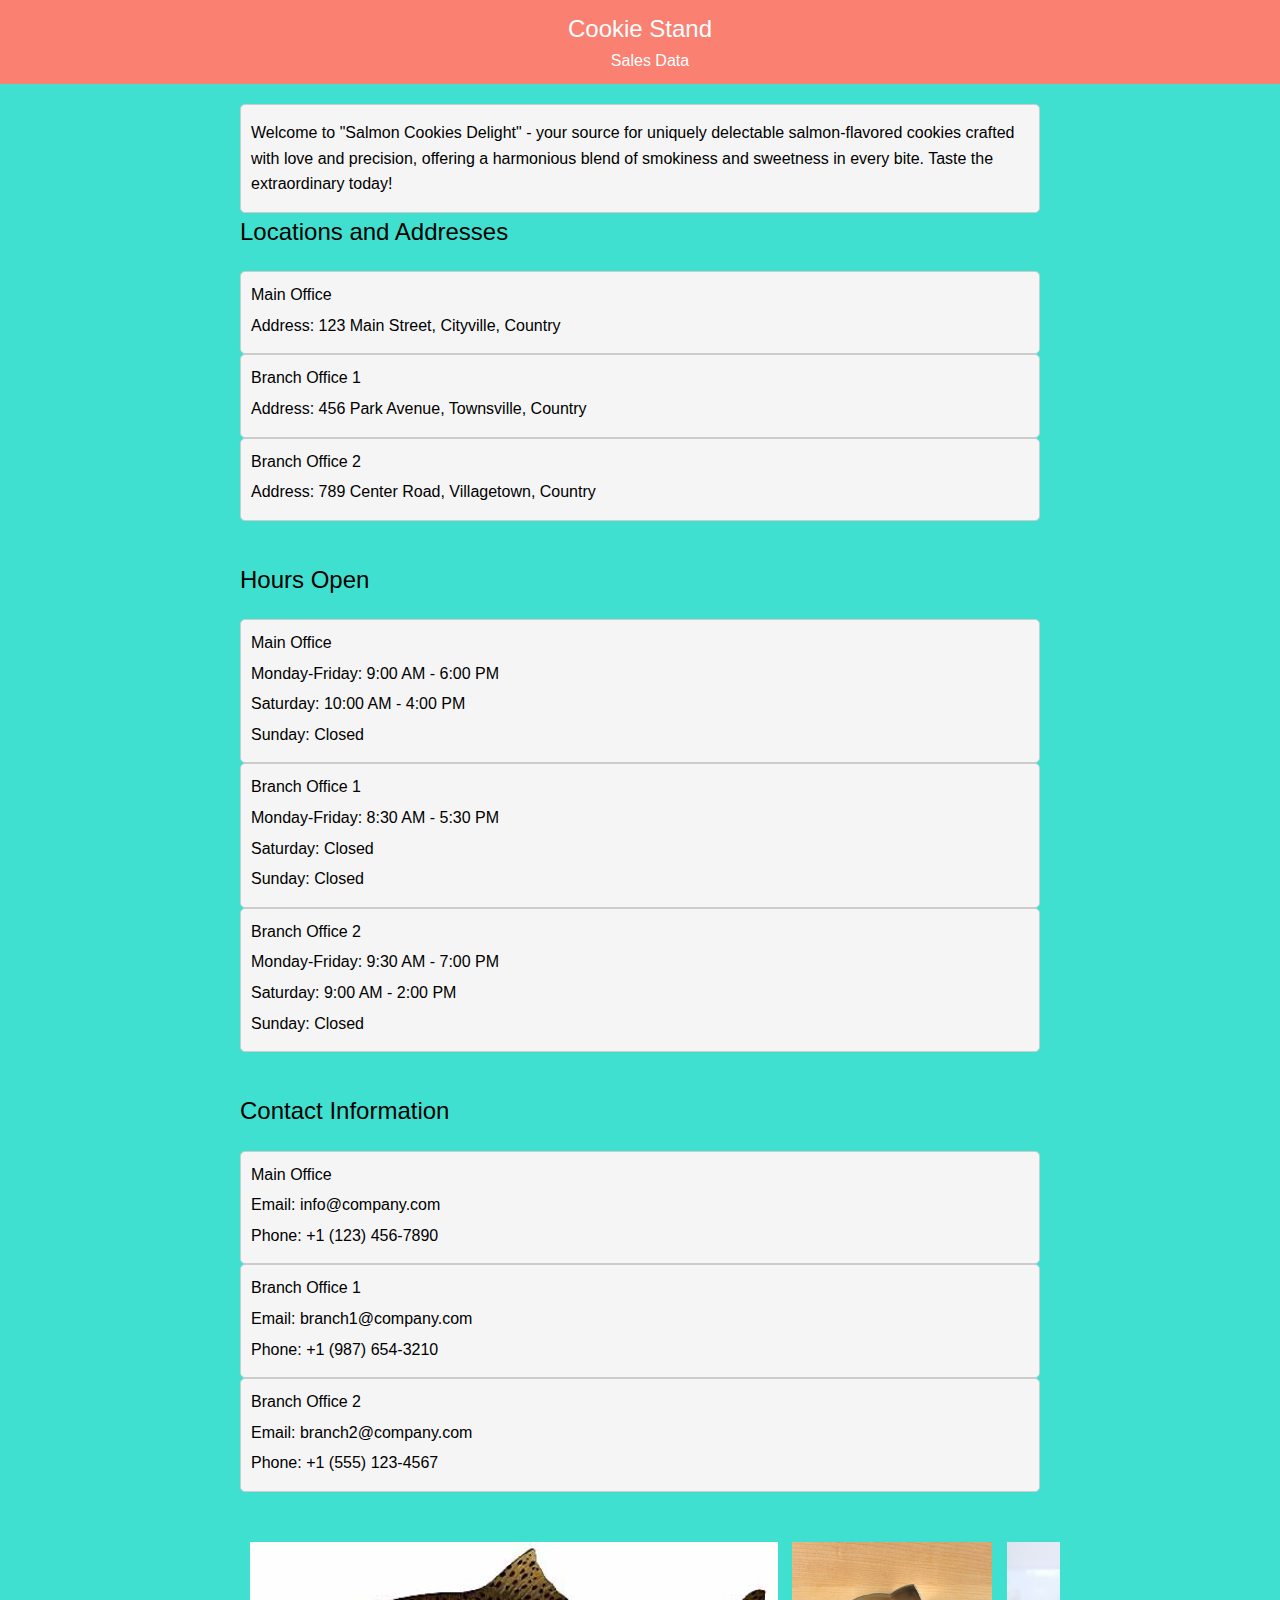
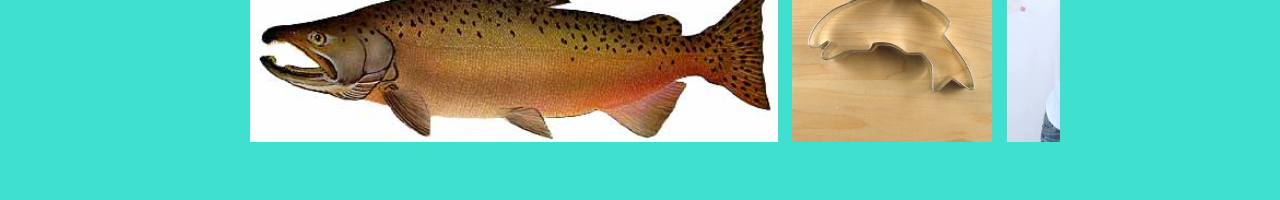
<file: index.html>
<!DOCTYPE html>
<html lang="en">

<head>
  <meta charset="UTF-8">
  <meta name="viewport" content="width=device-width, initial-scale=1.0">
  <title>Cookie Stand</title>
  <link rel="stylesheet" href="reset.css">
  <link rel="stylesheet" href="style.css">
</head>

<body>
  <header>
    <h1 class="title" class="text">Cookie Stand</h1>
    <a href="sales.html" class="sales-link">Sales Data</a>
  </header>

  <main class="container">

    <section class="about-section" class="text">
      <p>Welcome to "Salmon Cookies Delight" - your source for uniquely delectable salmon-flavored cookies crafted with love and precision, offering a harmonious blend of smokiness and sweetness in every bite. Taste the extraordinary today!</p>
    </section>

    <section class="location-section">
      <h1>Locations and Addresses</h1>
      <div class="location-info" class="text">
        <h2>Main Office</h2>
        <p>Address: 123 Main Street, Cityville, Country</p>
      </div>

      <div class="location-info" class="text">
        <h2>Branch Office 1</h2>
        <p>Address: 456 Park Avenue, Townsville, Country</p>
      </div>

      <div class="location-info" class="text">
        <h2>Branch Office 2</h2>
        <p>Address: 789 Center Road, Villagetown, Country</p>
      </div>
    </section>

    <section class="hours-section" class="text">
      <h1>Hours Open</h1>
      <div class="location-info" class="text">
        <h2>Main Office</h2>
        <p>Monday-Friday: 9:00 AM - 6:00 PM</p>
        <p>Saturday: 10:00 AM - 4:00 PM</p>
        <p>Sunday: Closed</p>
      </div>

      <div class="location-info" class="text">
        <h2>Branch Office 1</h2>
        <p>Monday-Friday: 8:30 AM - 5:30 PM</p>
        <p>Saturday: Closed</p>
        <p>Sunday: Closed</p>
      </div>

      <div class="location-info" class="text">
        <h2>Branch Office 2</h2>
        <p>Monday-Friday: 9:30 AM - 7:00 PM</p>
        <p>Saturday: 9:00 AM - 2:00 PM</p>
        <p>Sunday: Closed</p>
      </div>
    </section>

    <section class="contact-section" class="text">
      <h1>Contact Information</h1>
      <div class="location-info" class="text">
        <h2>Main Office</h2>
        <p>Email: info@company.com</p>
        <p>Phone: +1 (123) 456-7890</p>
      </div>

      <div class="location-info" class="text">
        <h2>Branch Office 1</h2>
        <p>Email: branch1@company.com</p>
        <p>Phone: +1 (987) 654-3210</p>
      </div>

      <div class="location-info" class="text">
        <h2>Branch Office 2</h2>
        <p>Email: branch2@company.com</p>
        <p>Phone: +1 (555) 123-4567</p>
      </div>
    </section>

    <div class="image-scroll-container">
      <div class="image-wrapper">
        <img src="./images/chinook.jpg" alt="Image 1">
        <img src="./images/cutter.jpeg" alt="Image 2">
        <img src="./images/family.jpg" alt="Image 3">
        <img src="./images/fish.jpg" alt="Image 4">
        <img src="./images/frosted-cookie.jpg" alt="Image 5">
        <img src="./images/salmon.png" alt="Image 6">
        <img src="./images/shirt.jpg" alt="Image 7">
      </div>
    </div>
    

  </main>
  <!-- <script src="app.js"></script> -->
</body>

</html>
</file>
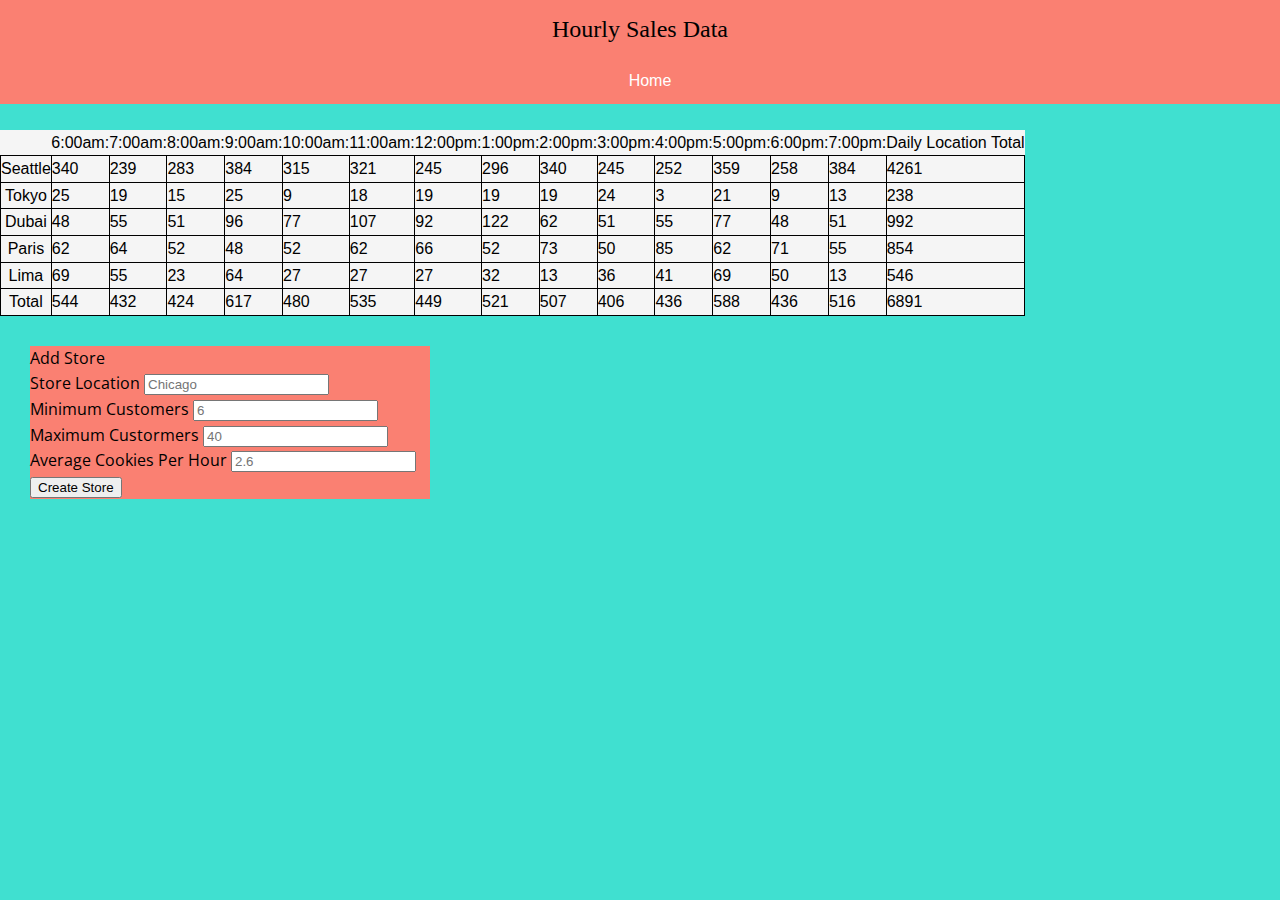
<file: sales.html>
<!DOCTYPE html>
<html lang="en">
<head>
  <meta charset="UTF-8">
  <meta name="viewport" content="width=device-width, initial-scale=1.0">
  <title>Sales Data</title>
  <link rel="stylesheet" href="reset.css">
  <link rel="stylesheet" href="style.css">
  <link rel="preconnect" href="https://fonts.googleapis.com">
  <link rel="preconnect" href="https://fonts.gstatic.com" crossorigin>
  <link href="https://fonts.googleapis.com/css2?family=Open+Sans&display=swap" rel="stylesheet">
</head>
<body>
  <header>
    <h1 class="text">Hourly Sales Data</h1>
    <a href="index.html" class="sales-link">Home</a>
  </header>
</br>
<table id="sales-table">
  <thead id="thead">
    
  </thead>

  <tbody id="tbody">

  </tbody>

</table>

<form id="store-form">
  <fieldset>
    <legend>Add Store</legend>

    <div>
      <label for="storeName">Store Location</label>
      <input id="store-name" type="text" name="storeName" placeholder="Chicago">
    </div>

    <div>
      <label for="storeMinCust">Minimum Customers</label>
      <input id="min-cust" type="text" name="storeMinCust" placeholder="6">
    </div>

    <div>
      <label for="storeMaxCust">Maximum Custormers</label>
      <input id="max-cust" type="text" name="storeMaxCust" placeholder="40">
    </div>

    <div>
      <label for="storeAvgCookies">Average Cookies Per Hour</label>
      <input id="avg-cookies" type="text" name="storeAvgCookies" placeholder="2.6">
    </div>

    <button type="submit">Create Store</button>

  </fieldset>
</form>
  
<script src="app.js"></script>
</body>
</html>
</file>
<file: style.css>
/* #thead {
  border: thin solid blue;
} */

#store-form {
  width: 400px;
  margin: 30px;
  background-color: salmon;
  font-family: 'Open Sans', sans-serif;
}

.thinBorder {
  border: thin solid black; 
}

body {
  font-family: Arial, sans-serif;
  line-height: 1.6;
  background-color: #f7f7f7;
  margin: 0;
  padding: 0;
  background-color: turquoise;
}

.container {
  max-width: 800px;
  margin: 0 auto;
  padding: 20px;
}

header {
  background-color: salmon;
  padding: 10px;
  text-align: center;
}

.title {
  margin: 0;
  color: white;
}

.sales-link {
  color: white;
  text-decoration: none;
  margin-left: 20px;
}

.location-section,
.hours-section,
.contact-section {
  margin-bottom: 40px;
}

.location-info, .about-section {
  background-color: whitesmoke;
  padding: 10px;
  border: 1px solid #ccc;
  border-radius: 5px;
}

.location-info h2 {
  margin-top: 0;
}

h1 {
  font-size: 24px;
  margin-top: 0;
  margin-bottom: 20px;
}

p {
  margin: 5px 0;
}

.image-scroll-container {
  width: 100%;
  overflow: hidden;
  margin: 20px 0;
}

.image-wrapper {
  display: flex;
  width: 1000%;
  transition: transform 0.3s ease;
}

.image-wrapper img {
  width: 100%;
  height: auto;
  object-fit: cover;
}

.image-scroll-container {
  width: 100%;
  overflow-x: auto;
  white-space: nowrap;
  padding: 10px;
}

.image-wrapper {
  display: inline-block;
}

.image-wrapper img {
  height: 200px; 
  width: auto; 
  margin-right: 10px;
}

.image-scroll-container::-webkit-scrollbar {
  display: none;
}

.image-scroll-container {
  scrollbar-width: none;
}

#sales-table {
  background-color: whitesmoke;
}

.text {
  font-family: 'Roboto Slab', serif;
}
</file>
